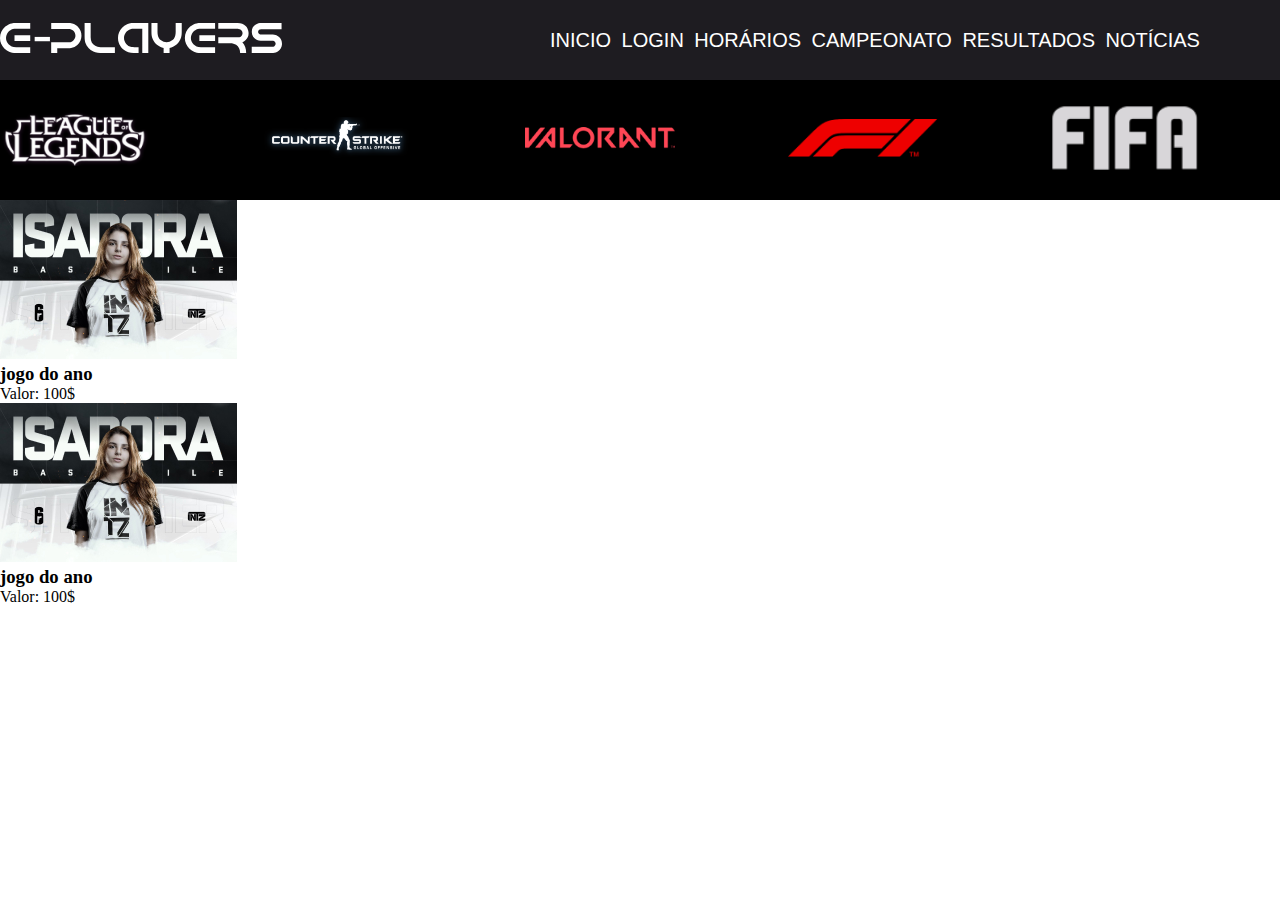
<file: index.html>
<!DOCTYPE html>

<html lang="pt-BR">
        
<head>

    <meta charset="UTF-8">
    <meta name="viewport" content="width=device-width, initial-scale=1.0">
    <title>E-Players Home</title>
    <link href="https://cdn.jsdelivr.net/npm/bootstrap@5.1.3/dist/css/bootstrap.min.css" rel="stylesheet" integrity="sha384-1BmE4kWBq78iYhFldvKuhfTAU6auU8tT94WrHftjDbrCEXSU1oBoqyl2QvZ6jIW3" crossorigin="anonymous">
    <link rel="stylesheet" href="CSS/style.css">
    <script src="JS/jquery.js" defer></script>
    <script src="JS/script.js"></script>
    
   
</head>

<body>

    <header>
        <div class="container cabecalho">
        <a href="index.html" target="_blank"><img src="img\logo.svg" alt="Logo do E-Players"> </a>
        
        <nav id="menu" class="menu">
            <a href="index.html">inicio</a>
            <a href="Login.HTML">login</a>
            <a href="#">horários</a>
            <a href="#">campeonato</a>
            <a href="#">resultados</a>
            <a href="#">notícias</a>

         </nav>   
        </div>
   
</header>

<main>
    
        <section class="jogos"> 
        <div class="container posicionamento-jogos">
            <a href="#"><img src="img/lol-logo.png" alt="Logo League of Legends"></a>
             <a href="#"><img src="img/cs-logo.png" alt="Counter Strike Logo"></a>
              <a href="#"><img src="img/valorant.png" alt="Valorant Logo"></a>
              <a href="#"><img src="img/f1-logo.png" alt="Formula um logo"></a>
                 <a href="#"><img src="img/fifa.png" alt="Logo Fifa"></a>
    
</div>
</section>

    
    <div class="cardnews">
        
            <a href="#"><img src="img/cardnews.jpg" alt="Painel de vendas"></a>
        
        </div>
        
            <div class="cardvendas">
                <h3>jogo do ano</h3>
                <p>Valor: 100$</p>
           
        

</div>

<div class="cardnews">
    
    <a href="#"><img src="img/cardnews.jpg" alt="Painel de vendas"></a>

</div>

    <div class="cardvendas">
        <h3>jogo do ano</h3>
        <p>Valor: 100$</p>
   

















</main>

<footer>
</footer>




<script src="https://cdn.jsdelivr.net/npm/bootstrap@5.1.3/dist/js/bootstrap.bundle.min.js" integrity="sha384-ka7Sk0Gln4gmtz2MlQnikT1wXgYsOg+OMhuP+IlRH9sENBO0LRn5q+8nbTov4+1p" crossorigin="anonymous"></script>
</body>
</html>
</file>
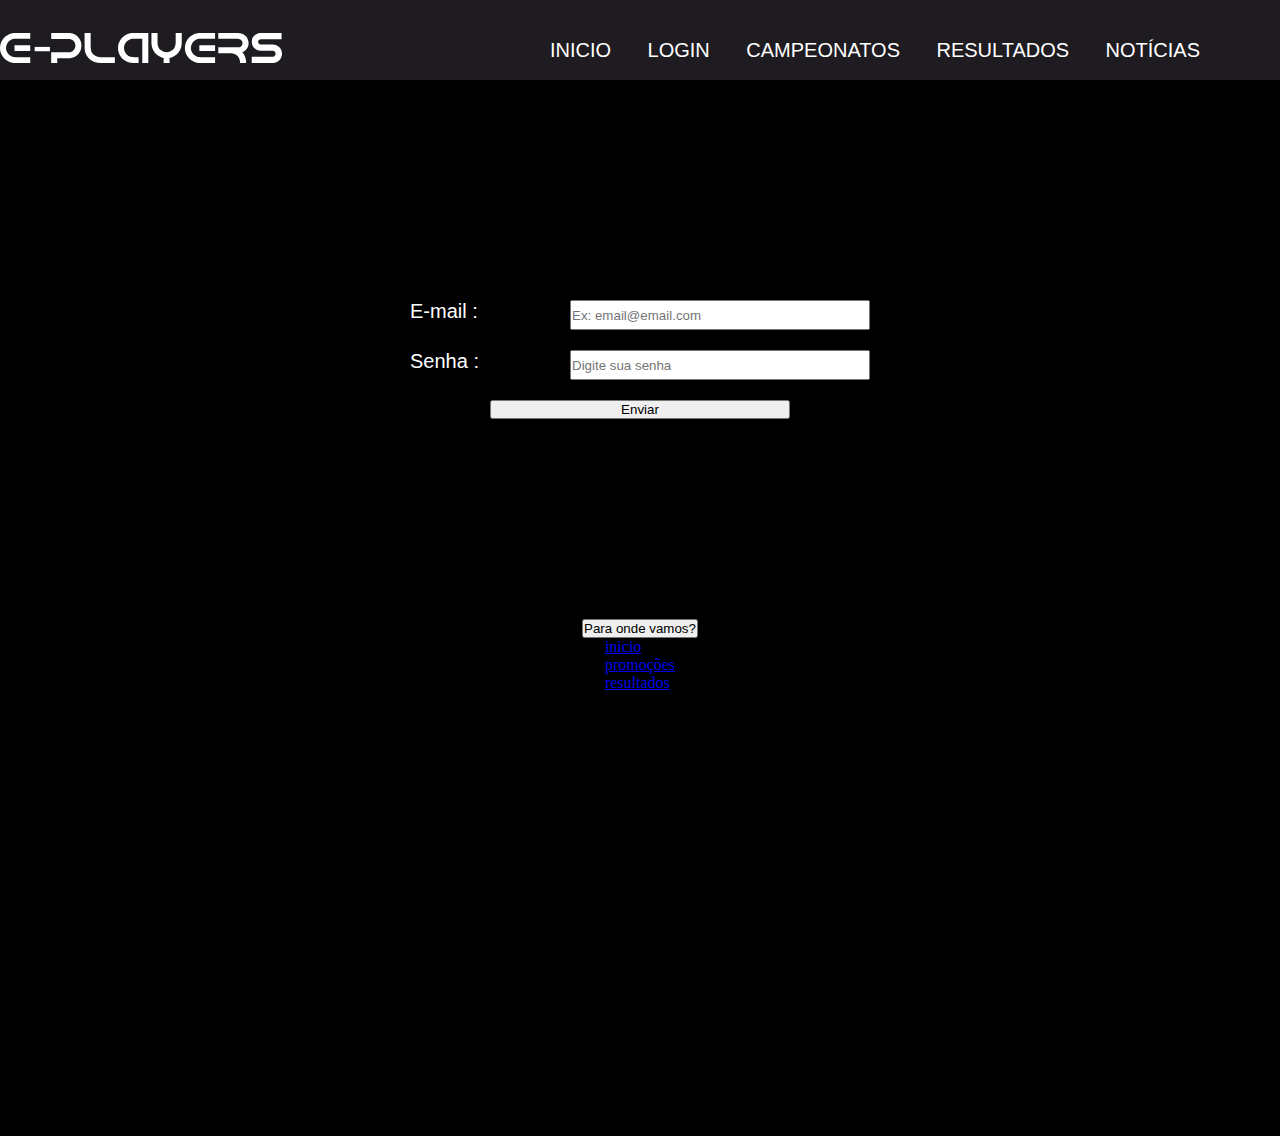
<file: Login.HTML>
<!DOCTYPE html>

<html lang="pt-br">

<head>
   

    <meta charset="UTF-8">
    <meta name="viewport" content="width=device-width, initial-scale=1.0">
    <title>E-Players login</title>
    <link href="https://cdn.jsdelivr.net/npm/bootstrap@5.1.3/dist/css/bootstrap.min.css" rel="stylesheet" integrity="sha384-1BmE4kWBq78iYhFldvKuhfTAU6auU8tT94WrHftjDbrCEXSU1oBoqyl2QvZ6jIW3" crossorigin="anonymous">
    <link rel="stylesheet" href="CSS/login.css">
    <!-- <link rel="stylesheet" href="CSS/style.css"> -->
    <script src="JS/jquery.js" defer></script>
    <script src="JS/script.js"></script>
    
    

</head>
<body>
    

        <header>
            <div class="container cabecalho">
                <a href="index.html"><img class="logo" src="img/logo.svg" alt="Logo do site E-Players"></a>        
                <nav id="menu" class="menu">
                    <a href="index.html">inicio</a>
                    <a href="login.html">Login</a>
                    <a href="#">campeonatos</a>
                    <a href="#">resultados</a>
                    <a href="#">notícias</a>            
                </nav> 
                <a href="#" id="barras"><img class="icone-menu" src="img/bars.svg" alt="Ícone do menu de barras"></a>
                <!-- <a href="#" onclick="mostrarMenu()"><img class="barras" src="img/bars.svg" alt="Menu de barras"></a> -->
                
            </div>
        </header>
        <div class="login">
            <div class="campo-email">
                <label>E-mail :</label>
                <input type="email" placeholder="Ex: email@email.com">
            </div>

            <div class="campo-senha">
                <label>Senha :</label>
                <input type="password" placeholder="Digite sua senha">
            </div>

            <div>
            <button type="button" class="btn btn-outline-danger"style="width: 300px;" alt="Botão bootstrap">Enviar</button>
            
        </div>
        

        <div class="dropdown buttonmenu">
            <button class="btn btn-secondary dropdown-toggle" type="button" data-bs-toggle="dropdown" aria-expanded="false">
              Para onde vamos?
            </button>
            <ul class="dropdown-menu">
              <li><a class="dropdown-item" href="index.html">inicio</a></li>
              <li><a class="dropdown-item" href="#">promoções</a></li>
              <li><a class="dropdown-item" href="#">resultados</a></li>
            </ul>
          </div>


        <h1>
            <br><br><br><br><br><br><br><br><br><br><br><br>
        </h1>
        
        <script src="https://cdn.jsdelivr.net/npm/bootstrap@5.1.3/dist/js/bootstrap.bundle.min.js" integrity="sha384-ka7Sk0Gln4gmtz2MlQnikT1wXgYsOg+OMhuP+IlRH9sENBO0LRn5q+8nbTov4+1p" crossorigin="anonymous"></script>
    </body>
</html>
</file>
<file: CSS/style.css>
@import url('https://fonts.googleapis.com/css2?family=Titillium+Web:wght@400;600;700&display=swap');

/* CSS Reset*/
* {
   margin: 0;
   padding: 0;
   box-sizing: border-box;
   
   /* estrutura seletoras (seletor: header body main) criadas levam . (EX: .cabeça) */



}

header{
   background-color: #1E1C21;
   height: 80px;
}





.container {
   max-width: 1200px;
}

.cabecalho {
   display: flex;
   justify-content: space-between;
   align-items: center;
   height: 100%;
}

.menu {
   width: 650px;
   display: flex;
   justify-content: space-between;
}

.menu a {
   color:white;
   text-transform: uppercase;
   text-decoration: none;
   font-size: 20px;
   font-family: 'Segoe UI', Tahoma, Geneva, Verdana, sans-serif;
}

.jogos {
   height:120px;
   background-color: black;
   
}

.posicionamento-jogos {
   height: 100%;
   display: flex;
   align-items: center;
   justify-content: space-between;
   flex-wrap: wrap;
}

.posicionamento-jogos img {
   width: 150px;
}
</file>
<file: CSS/login.css>
@import url('https://fonts.googleapis.com/css2?family=Titillium+Web:wght@400;600;700&display=swap');

/* css reset */
* {
    margin: 0;
    padding: 0;
    box-sizing: border-box;
}


header{
   background-color: #1E1C21;
   height: 80px;

}
   /* definindo largura maxima */
.container{
max-width: 1200px;
}





.cabecalho {
   display:flex;
   justify-content: space-between;
   align-items: center;
   height: 100px;
}

.menu{
   width: 650px;
   display:flex;
   justify-content: space-between;
}


.menu a {
   color: white;
   text-decoration: none;
   font-size: 20px;
   text-transform: uppercase;
   font-family: 'Segoe UI', Tahoma, Geneva, Verdana, sans-serif;
}

#barras {
   display: none;
}


.icone-menu {
   height: 40px;
}

body {
   background-color: black;

}

.login label{
   color:white;
   font-size: 20px;
   font-family: Arial, Helvetica, sans-serif;
}

.login input {
   height: 30px;
   width: 300px;
}

/* .botao-enviar {
   width: 460px;
   color: white;
   background-color: #c31616;
   height: 35px;
   border: none;
   font-weight: bold;
   text-transform: uppercase;
   font-size: 15px;
} */

.buttonmenu {
   align-items: center;
   display: flex;
   justify-content: space-between;
   flex-direction: column;
   margin-top: 200px;
   padding: .20px;
}

.campo-email{
   display: flex;
   justify-content: space-between;
   width: 500px;
   height: 50px;
   padding: 20px;
}



.campo-senha{
   padding: 20px;
   display: flex;
   justify-content: space-between;
   width: 500px;
   
}





.login {
   align-items: center;
   display: flex;
   justify-content: space-between;
   flex-direction: column;
   margin-top: 200px;
}







@media screen and (max-width: 1100px) {
   .cabecalho{
      position: relative;
   }


   .menu {
      display: none;

      position: absolute;
      top: 80px;
      right: 0px;

      height: 400px;
      flex-direction:column;
      justify-content: space-around;
      background-color: #1E1C21;
      align-items: center;   
   }
   
.menu-ativo {
   display:flex;
}
#barras {
   display: inline-block;
}

}

@media screen and (max-width: 1000px) {
   .conteudo-sobre{
      flex-direction: column;
   }
}


@media screen and (max-width: 768pc){
   header{
      background-color: #1E1C21;
   }
.lego {
   width: 100px;
}

}
</file>
